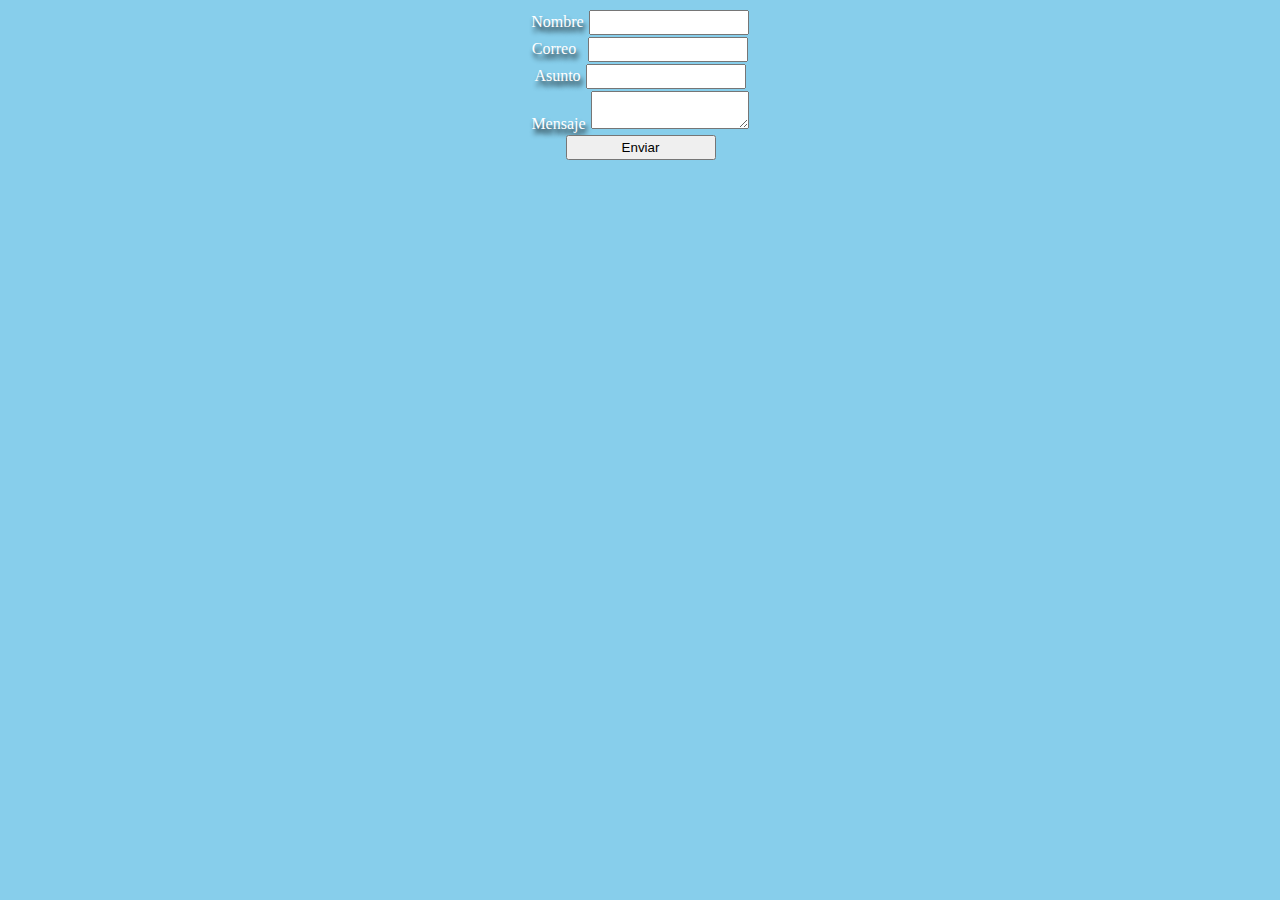
<file: correo/index.html>
<!DOCTYPE html>
<html>
    <head>
        <title> CIDWA</title>
        <link rel="stylesheet" href="css/style.css" type="text/css"/> 
    </head>
    <body>
        <form method="post" action="mail.php">
            <label>Nombre </label>
                <input type="text" name="name"></br>
            <label>Correo</label>
                <input type="email" name="email" class="correo"></br>
            <label>Asunto </label>
                <input type="text" name="subject"></br>
            <label>Mensaje</label>
                <textarea type="text" name="mensa"></textarea></br>
            <input type="submit" value="Enviar">
        </form>
    </body>
</html>
</file>
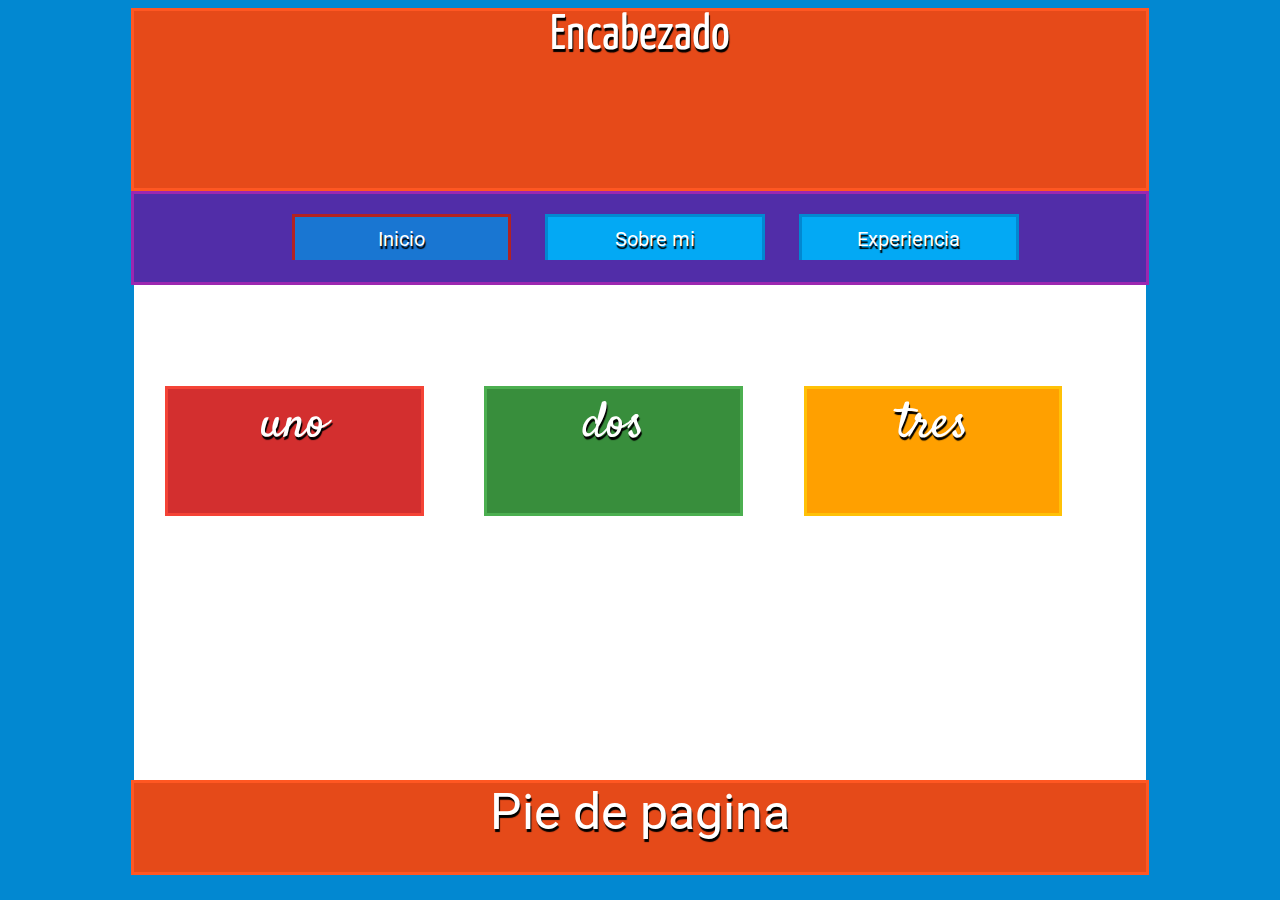
<file: maqueta cidwa/index.html>
<!Doctype HTML5>
<html>
<head>
        <link href="css/estilo.css" rel="stylesheet">
        <link href='http://fonts.googleapis.com/css?family=Roboto' rel='stylesheet' type='text/css'>
        <link href='http://fonts.googleapis.com/css?family=Satisfy' rel='stylesheet' type='text/css'>
        <link href='http://fonts.googleapis.com/css?family=Yanone+Kaffeesatz' rel='stylesheet' type='text/css'>

<title>
    Maqueta
</title>
</head>
<body>
    <header>Encabezado</header>
    <nav>
        <ul>
            <li class="active"><a href="index.html" >Inicio</a> </li>
            <li><a href="#">Sobre mi</a></li>
            <li><a href="#">Experiencia</a></li>
        </ul>
    </nav>
    <section>
    <article id="uno">uno</article>
    <article id="dos">dos</article>
    <article  id="tres">tres</article>
    </section>
    <footer>Pie de pagina</footer>
</body>
</html>
</file>
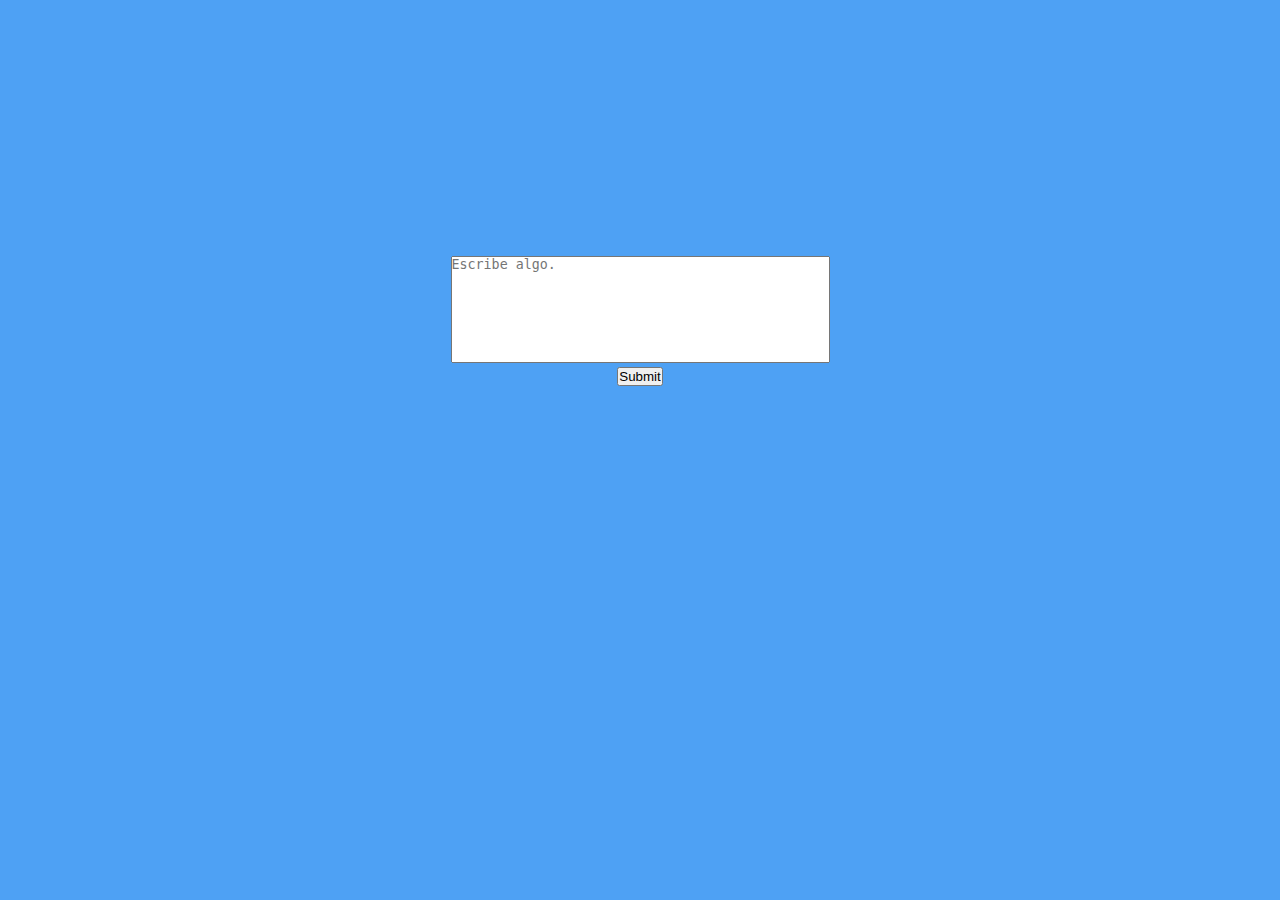
<file: php Cadena Chris/cadenita.html>
<!DOCTYPE html>
<html lang="en">
<head>
    <meta charset="UTF-8">
    <title>Cadena</title>
    <link rel="stylesheet" href="estilo.css">
</head>
<body>
     <form method="post" action="cadenita.php">
         <center><textarea placeholder="Escribe algo." name="texto" cols="45" rows="7" maxlength="" required></textarea></center>
         <center><input type="submit" ></center>
     </form>
     
</body>
</html>
</file>
<file: correo/css/style.css>
body{
    background:skyblue;
    
}
form{
    text-align: center;
    color:white;
    text-shadow:2px 5px 5px black;

}
input, textarea{
    width:150px;
    margin-top:2px;
    margin-left:1px;
    padding:3px;
}
.correo{
    margin-left: 8px;
}
</file>
<file: maqueta cidwa/css/estilo.css>
body{
    background: #0288D1;
    color: white;
    font-size: 50px;
    text-align: center;
    text-shadow: 1px 3px 1px black;
    font-family: 'Roboto', sans-serif;
}

header{
    width: 80%;
    height: 20%;
    margin: 0 auto;
    background: #e64a19;
    border-style: solid;
    border-color: #FF5722;
    text-align: center;
    font-family: 'Yanone Kaffeesatz', sans-serif;
}

nav{
    width: 80%;
    height: 10%;
    margin: 0 auto;
    font-size: 20px;
    background: #512DA8;
    border-style: solid;
    border-color: #9C27B0;
}
ul li{
    margin-right: 2%;
    margin-left: 1%;
    background: #03A9F4;
    width: 20%;
    display: inline-block;
    padding: 1%;
    border-style: solid;
    border-color: #0288D1;
    border-bottom-style: none;    
}
li a{
    color: white;
    text-decoration: none;
}
ul li:hover{
    background: #1976D2;
    width:20%;
    display: inline-block;
    padding: 1%;
    text-shadow: 1px -3px 1px black;
    border-style: solid;
    border-color: firebrick;
    border-bottom-style: none;
    transition-duration: .5s;
}
.active{
    background: #1976D2;
    width: 20%;
    display: inline-block;
    padding: 1%;
    text-shadow: 1px 3px 1px black;
    border-style: solid;
    border-color: firebrick;
    border-bottom-style: none;
}

section{
    
    width: 80%;
    height: 56%;
    background: white;
    margin: 0 auto;
}
article{
    width: 25%;
    height: 25%;
    margin-top: 10%; 
    margin-right: 3%;
    margin-left: 3%;
    font-family: 'Satisfy', cursive;
}


#uno{
    float: left;
    
background: #d32f2f ;
    text-shadow: 1px 3px 1px black;
    border-color: #F44336;
    border-style: solid;

}
#uno:hover{
    text-shadow: 1px -3px 1px black;
    background: #f44336;
    transition-duration: 1s;
    border-color: #d32f2f;
    border-style: solid;
}

#dos{
    float:left;
    background: #388E3C;
    border-color: #4CAF50;
    border-style: solid;
}

#dos:hover{
    text-shadow: 1px -3px 1px black;
    background: #4CAF50;
    transition-duration: 1s;
    border-color: #388E3C;
    border-style: solid;
}
#tres{
    float: left;
    background: #FFA000;
    border-color: #FFC107;
    border-style: solid;
}
#tres:hover{
    text-shadow: 1px -3px 1px black;
    background: #FFC107;
    transition-duration: 1s;
    border-color: #FFA000;
    border-style: solid;
}

footer{
    width: 80%;
    height: 10%;
    background: #e54a19;
    margin: 0 auto;
    border-color: #FF5722;
    border-style: solid;
}
</file>
<file: php Cadena Chris/estilo.css>
*{
    margin: 0;
    padding: 0;
}
body{
    background: #4ea1f4;
}
form{
    margin-top: 20%;
}
textarea{
    resize: none;
}
p{
    font-size: 2em;
    color: antiquewhite;
}
</file>
